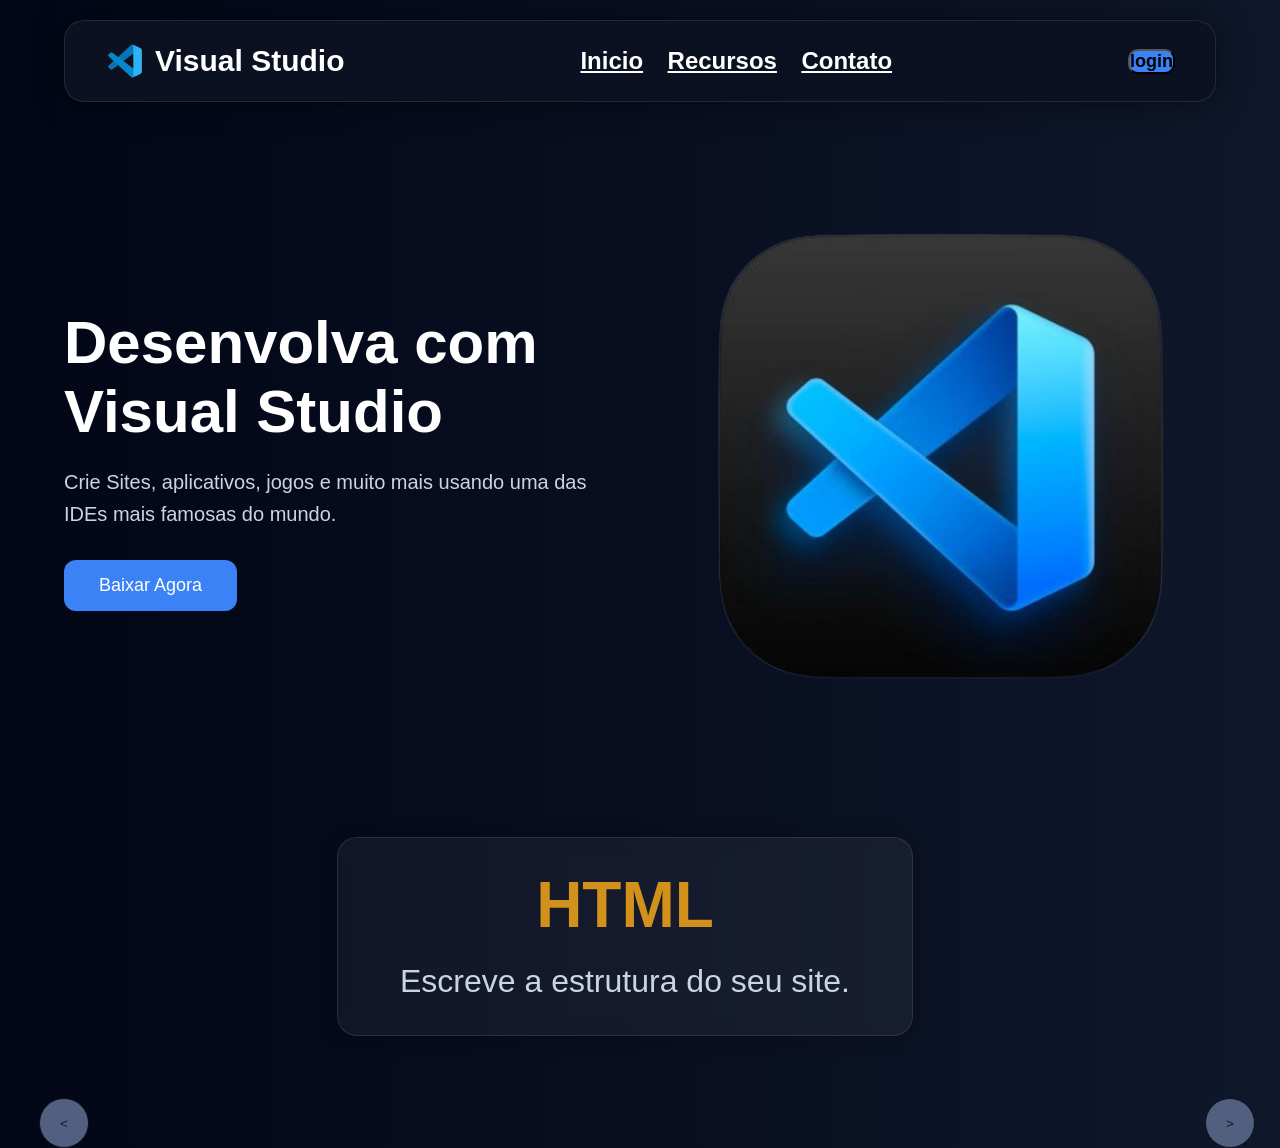
<file: index.html>
<!DOCTYPE html>
<html>
    <head>
        <link rel="stylesheet" href="css/estiloGeral.css">
        <title>Visual Studio</title>
        <meta charset="UTF-8">
        <meta name="viewport" content="width=device-width, inicial-scale=1.0">
    </head>
    <body>
        
        <header>
            <div class="logo">
                <img src="images/download__4_-removebg-preview.png" alt="logo Visual Studio">
                <h1>Visual Studio</h1>
            </div>
            
            <nav id="nav">
                <a href="">Inicio</a>
                <a href="">Recursos</a>
                <a href="">Contato</a>
            </nav>

            <button class="container" id="Login"><h1 id="LOGIN">login</h1></button>
        </header>
        <section class="Inicio">
            <div class="texto">
                <h2>Desenvolva com Visual Studio</h2>
                <p>
                    Crie Sites, aplicativos, jogos e muito mais
                    usando uma das IDEs mais famosas do mundo.    
                </p>
                <button id="botao">Baixar Agora</button>
            </div>
            
                <div class="imagem">
                    <img id="VsCODE" src="images/nLCcjv7mc0QB5ac_k-SyA5cJJQGXaYALQtGzmLx5ca_qP60s6m-sSAPxBiM9UW1c4PIwEUBtKnqf_dM9PlsSuWfUgTZYXqUnwBrZlGrsfjsPqu0K5GMIEZoCGQ2OUgtpHbR92khCPfIJ6pWam3n4ImF6oS5TelGyiDDm4jwzt4w-removebg-preview.png" alt="">
                </div>
        </section>
        
        <section class="explicacao">
        
            <div class="card active " id="card">
            
                <h2 id="html">HTML</h2>
            <p>Escreve a estrutura do seu site.</p>
        
        </div>
        
        <div class="card " id="card">
        
            <h2 id="css">CSS</h2>
            <p>Decora o seu site</p>
        
        </div>
        <div class="card" id="card">
            <h2 id="JS">JavaScript</h2>
            <p>Da vida ao seu site</p>
        </div>
        
        <div class="arrow">
            <button id="prev"> < </button>
            <button id="next"> > </button>
        </div>
        
        </section>

    <script src="script.js"></script>
    </body>
</html>
</file>
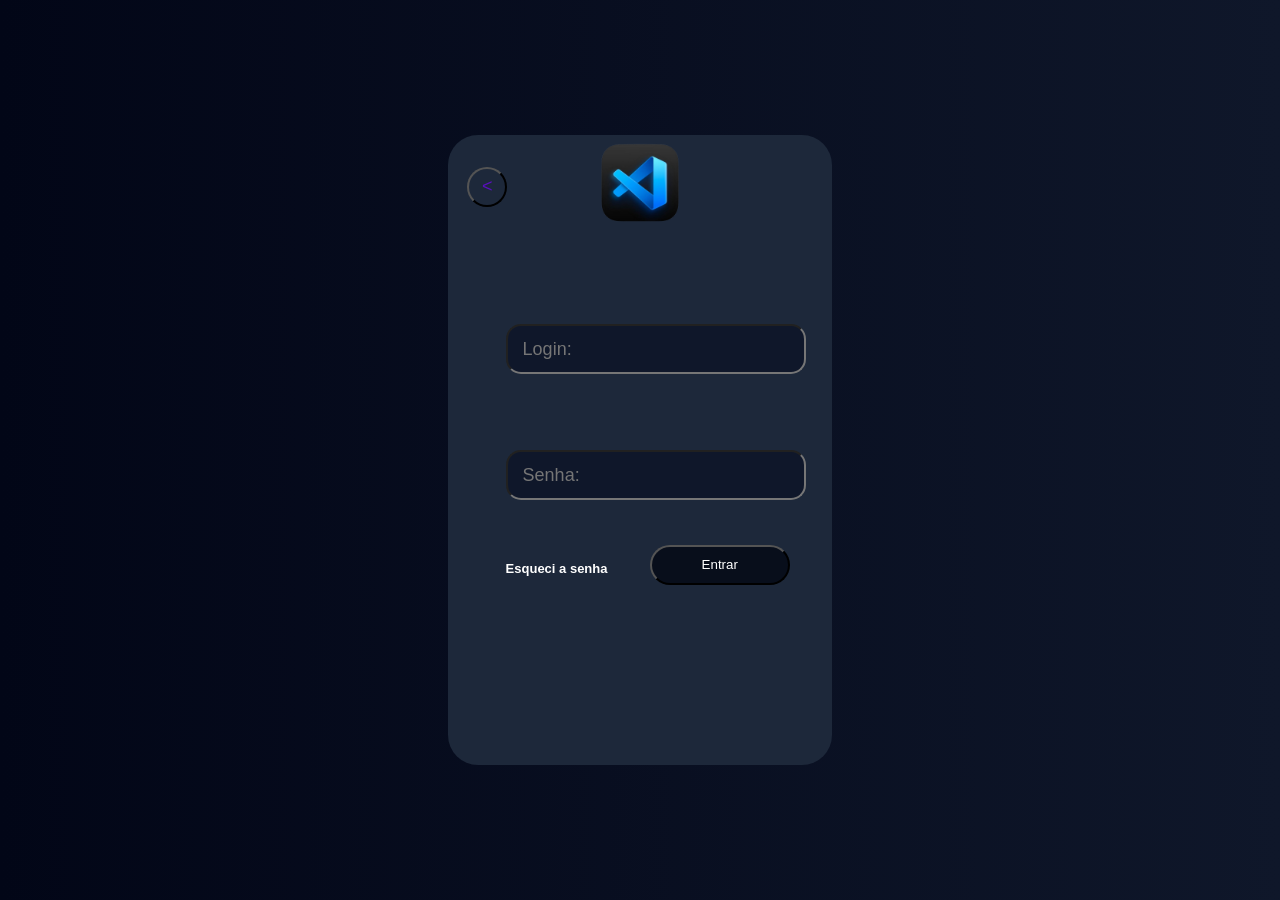
<file: login.html>
<!DOCTYPE html>
<html>
    <head>
        <title>Login</title>
        <link rel="stylesheet" href="css/estiloGeral.css">
        <meta name="viewport" content="width=device-width, initial-scale = 1.0">
    </head>
    <body>
        <div class="contaier" id="entrarConta">
            <button id="voltarInicio"><</button>
            <img id="logoLogin"  src="images/nLCcjv7mc0QB5ac_k-SyA5cJJQGXaYALQtGzmLx5ca_qP60s6m-sSAPxBiM9UW1c4PIwEUBtKnqf_dM9PlsSuWfUgTZYXqUnwBrZlGrsfjsPqu0K5GMIEZoCGQ2OUgtpHbR92khCPfIJ6pWam3n4ImF6oS5TelGyiDDm4jwzt4w-removebg-preview.png">
            
            <input type="text" id="loginConta" placeholder="   Login:">
            
            <input type="password" id="senhaConta" placeholder="   Senha:">
            
            <button id="entrar">Entrar</button>

            <h1 id="esqueciSenha">Esqueci a senha</h1>

        </div>
        <script src="script.js"></script>
    </body>
</html>
</file>
<file: css/estiloGeral.css>
* {
    margin: 0;
    padding: 0;
    box-sizing: border-box;
    font-family: Arial;
}

body {
background:linear-gradient(to right, #020617, #0f172a);

    min-height:100vh;
    scroll-behavior: smooth;
}

header {
    width:90%;
    margin:20px auto;
    background:#0b1120;
    display:flex;
    justify-content:space-between;
    align-items:center;
    padding:20px 40px;
    border-radius:20px;
    border:1px solid rgba(255,255,255,0.1);
    box-shadow:0 0 30px rgba(0,0,0,0.5);
    position: fixed top center;
}

.logo {
    display: flex;
    align-items: center;
    gap: 10px
}

.logo img {
    width: 40px;
}

.logo h1 {
   color:white;
    font-size:30px;
    font-weight:bold;
}

#nav a {
    color:white;
    font-size:24px;
    font-weight:bold;
    margin: 10px; 
}

#nav a:hover{
    color: #3b82f6;
}

#Login {
    width: auto;
    right: 10%;
    border-radius: 10px;
    background-color: #3b82f6;
    cursor: pointer;
    align-items: center;
    display: flex;
}

#Login:hover {
    transition: 0.3s;
    transform: scale(1.1); 
}
#LOGIN {
    font-size: 18px;
    color: black;
}

.Inicio {
    width:90%;
    margin: 80px auto;
    display: flex;
    justify-content: space-between;
    align-items: center;
    gap: 50px;
}

.texto {
    width: 50%;
}

.texto h2{
    font-size: 60px;
    color:white;
    margin-bottom: 20px;
}

.texto p {
    font-size: 20px;
    color: #cbd5e1;
    line-height: 1.6;
    margin-bottom: 30px;
}

.texto button {
     padding:15px 35px;

    border:none;
    border-radius:12px;

    background:#3b82f6;

    color:white;
    font-size:18px;

    cursor:pointer;

    transition: 0.3s;
}

.imagem {
    width:50%;
}

.imagem img{
    width: 100%;
    border: 20px;
    
}

@media (max-width:768px){

    .inicio{
        flex-direction:column;

        text-align:center;
    }

    .texto,
    .imagem{
        width:100%;
    }

    .texto h2{
        font-size:40px;
    }
    
    #html{
        font-size:clamp(35px, 5vw, 70px);
    }
    
    #css {
        font-size:clamp(35px, 5vw, 70px);
    }

    #JS {
        font-size:clamp(35px, 5vw, 70px);
    }
    #prev, #next {
        width: clamp(20px, 5vw, 50px);
        height: clamp(20px, 5vw, 50px);
    }

}

.explicacao {
    width: 90%;
    margin: 100px auto;
    display:flex;
    justify-content: center;
    gap: 30px;
    flex-wrap: wrap;
}

.card{
    width:50%;
    background:rgba(255,255,255,0.05);
    border:1px solid rgba(255,255,255,0.1);
    border-radius:20px;
    padding:30px;
    backdrop-filter:blur(10px);
    transition:0.3s;
    box-shadow:0 0 20px rgba(0,0,0,0.3);
    cursor: pointer;
    display: none;
}

.card.active {
    display: block;
}

#html {
    color:#d1911a;
    font-size:clamp(35px, 5vw, 70px);
    margin-bottom:15px;
    text-align: center;
}

#css {
    color: #3b82f6;
    font-size:clamp(35px, 5vw, 70px);
    line-height: 1.5;
    text-align: center;
}

#JS {
    color: #d5e40a;
    font-size: clamp(24px, 5vw, 70px);
    line-height: 1.5;
    text-align: center;
}
.card p{
    color:#cbd5e1;
    font-size:clamp(12px, 5vw, 32px);
    line-height:1.5;
    text-align: center;
}

.card:hover {
    transition: 0.3s;
    transform: scale(1.1);
}

#prev, #next {
    position: absolute;
    top: 122%;
    transform: translate(-50%);
    width: clamp(20px, 5vw, 50px);
    height: clamp(20px, 5vw, 50px);
    color: #0f172a;
    border: solid 1px #0b1120;
    cursor: pointer;
    z-index: 2;
    border-radius: 50%;
    background-color: #525f7e;
}

#prev {
    left: 5%;
}

#next {
    right: 0%
}

@keyframes toActive {
    from {
        top: 120%;
        opacity: 0;
    }
}

.card.active {
    animation: toActive 0.5s ease-in-out;
}

/* pagina login */


#entrarConta {
    width: 30%;
    height: 70%;
    background-color: #1d283a;
    position: absolute;
    left: 50%;
    top:50%;
    transform: translate(-50%, -50%);
    border-radius: 30px;
    display: flex;
    justify-content: center;
    align-items: center;
}

#voltarInicio {
    position: absolute;
    top: 5%;
    left: 5%;
    width: 40px;
    height: 40px;
    border-radius: 50%;
    font-size: 18px;
    color: rgb(90, 15, 189);
    text-align: center;
    background-color: #1d283a;
    cursor: pointer;
}

#logoLogin {
    width: 25%;
    position: absolute;
    top: 0%;
    margin: bottom;
}
#loginConta {
    position: absolute;
    top: 30%;
    left: 15%;
    width: 300px;
    height: 50px;
    border-radius: 15px;
    background-color: #0f172a;
    color: #cbd5e1;
    font-size: 18px;
}

#senhaConta {
    position: absolute;
    top: 50%;
    left: 15%;
    width: 300px;
    height: 50px;
    border-radius: 15px;
    background-color: #0f172a;
    color: #cbd5e1;
    font-size: 18px;
}

#entrar{
    position: absolute;
    top: 65%;
    right: 11%;
    width: 140px;
    height: 40px;
    border-radius: 20px;
    background-color: #080e1b;
    color: white;
}

#esqueciSenha {
    color: white;
    position: absolute;
    bottom: 30%;
    left: 15%;
    font-size: small;
}


@media (max-width:768px){
    
    #entrarConta {
        width: 70%;

    }
    
    
    #loginConta {
        width: clamp(70%, 5vw, 70%);
        left: 50%;
        top: 35%;
        transform: translate(-50%);
    }

    #senhaConta {
        width: clamp(70%, 5vw, 70%);
        left: 50%;
        top: 50%;
        transform: translate(-50%);
    }

    #entrar{
    position: absolute;
    top: 65%;
    right: 13%;
    width: clamp(30%, 5vw, 30%);
    height: 40px;
    border-radius: 20px;
    background-color: #080e1b;
    color: white;
    }
}
</file>
